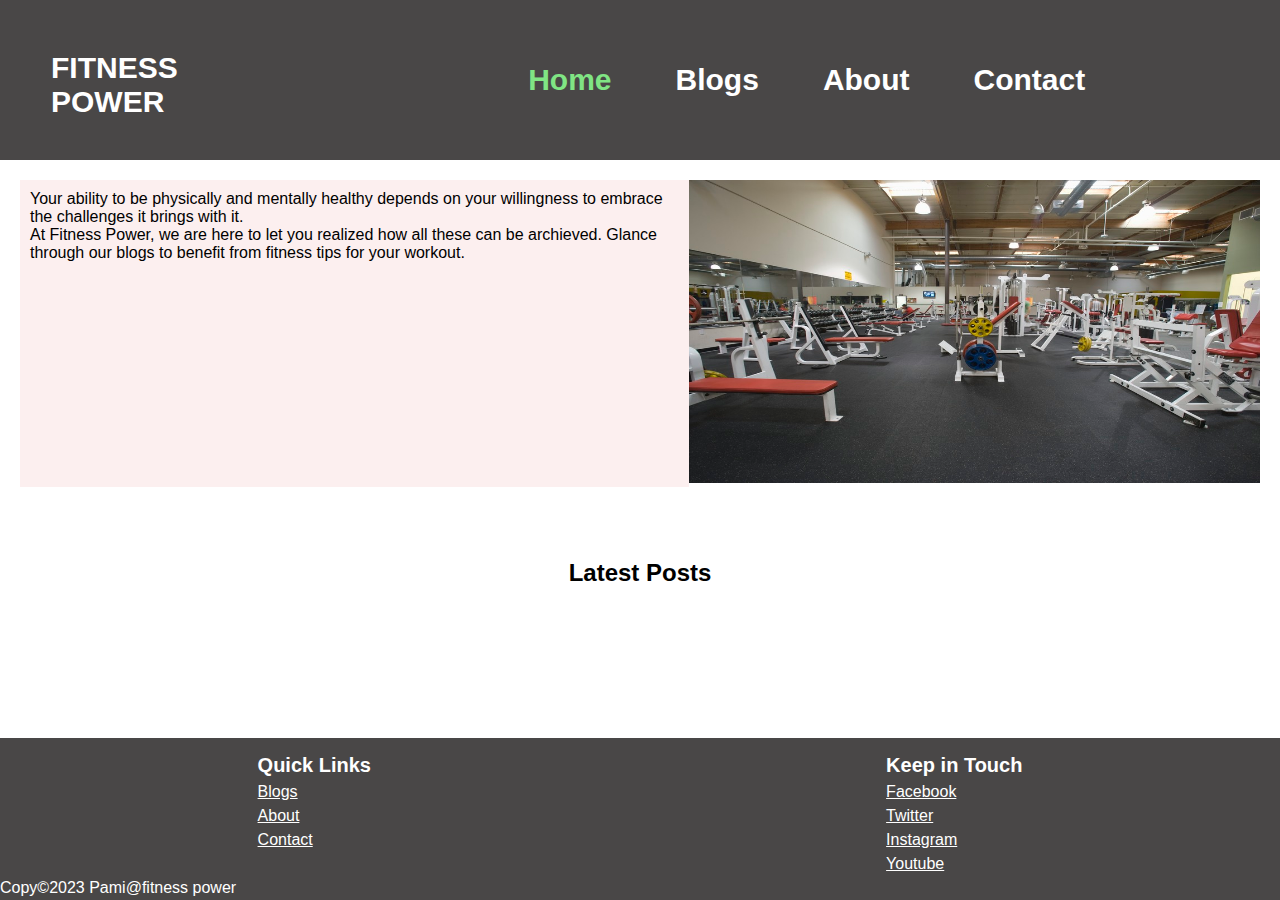
<file: index.html>
<!DOCTYPE html>
<html lang="en">
<head>
    <meta charset="UTF-8">
    <meta http-equiv="X-UA-Compatible" content="IE=edge">
    <meta name="description" content="Home page of FITNESS POWER">
    <link rel='stylesheet' href='https://cdnjs.cloudflare.com/ajax/libs/font-awesome/4.7.0/css/font-awesome.min.css'>
    <meta name="viewport" content="width=device-width, initial-scale=1.0">
    <link href="CSS/index.css" rel="stylesheet">
    <link href="CSS/styles.css" rel="stylesheet">
    <script defer src ="js/index.js"></script>
    <script defer src="js/loader.js"></script>
    <title>FITNESS POWER: Home page</title>
    <!-- Hotjar Tracking Code for Fitness Power -->
<script>
    (function(h,o,t,j,a,r){
        h.hj=h.hj||function(){(h.hj.q=h.hj.q||[]).push(arguments)};
        h._hjSettings={hjid:3666831,hjsv:6};
        a=o.getElementsByTagName('head')[0];
        r=o.createElement('script');r.async=1;
        r.src=t+h._hjSettings.hjid+j+h._hjSettings.hjsv;
        a.appendChild(r);
    })(window,document,'https://static.hotjar.com/c/hotjar-','.js?sv=');
</script>
</head>
<body>
    <header>
        <div id="logo">
            <span>FITNESS</span>
            <span>POWER</span>
        </div>
        
        <nav id="sidebar-menu">
            
            <label id="hamburger-menu" for="hamburger-input">
                <i class='fa fa-bars'></i><span class=irrelevant>not needed</span>
            </label>
            <input type="checkbox" id="hamburger-input" class="burger-shower"/>
            <ul class="main-nav">
                <li><a class="active" href="index.html">Home</a></li>
                <li><a href="Blogs.html">Blogs</a></li>
                <li><a href="About.html">About </a></li>
                <li><a href="Contact.html">Contact</a></li>   
            </ul>
        </nav>
    </header>
    <main>
        <div class="loader"></div>
        <section class="caption-container">
            <div class="captext-container">
                <p>
                    Your ability to be physically and mentally healthy depends on your willingness to embrace the challenges it brings with it.
                </p>
                <p>
                    At Fitness Power, we are here to let you realized how all these can be archieved. Glance through our blogs to benefit from fitness tips for your workout.
                </p>
            </div>
            <div class="capimg">
                <img src="images/stock-photo-gym-interior.jpeg" alt="gym">
            </div>
        </section>
        <h1 id="subject">Latest Posts</h1>
        <div class="mainimages"></div>
        <section>
            <div class="latest-posts"></div>
        </section>
        <SECTION class="carousel-container">
            <div class="carousel-title-wrap">
                <div class="carousel"></div>
                <div class="carousel-actions">
                    <button id="carousel_button_prev" aria-label="previous slide"><</button>
                    <button id="carousel_button_next" aria-label="net slide">></button> 
                </div>
            </div>
           
        </SECTION>
        <div class="moreblogs">
            <a href="Blogs.html">Load More</a>
        </div>
        
          
    </main>
    <footer>
        <div class="footer-flexbox">
            <div class="flexbox1">
                <p class="footer-head">Quick Links</p>
                <p><a href="Blogs.html">Blogs</a></p>
                <p><a href="About.html">About</a></p>
                <p><a href="Contact.html">Contact</a></p>
                
            </div>
            <div class="flexbox2">
                <p class="footer-head">Keep in Touch</p>
                <p><a href="https://www.facebook.com/">Facebook</a></p>
                <p><a href="https://www.twitter.com/?lang=nb">Twitter</a></p>
                <p><a href="https://www.instagram.com/">Instagram</a></p>
                <p><a href="https://www.youtube.com/">Youtube</a></p>
            </div>
            
                
            
        </div>
        <div class="licence">Copy&copy;2023 Pami@fitness power</div>
    </footer>
    
</body>
</html>
</file>
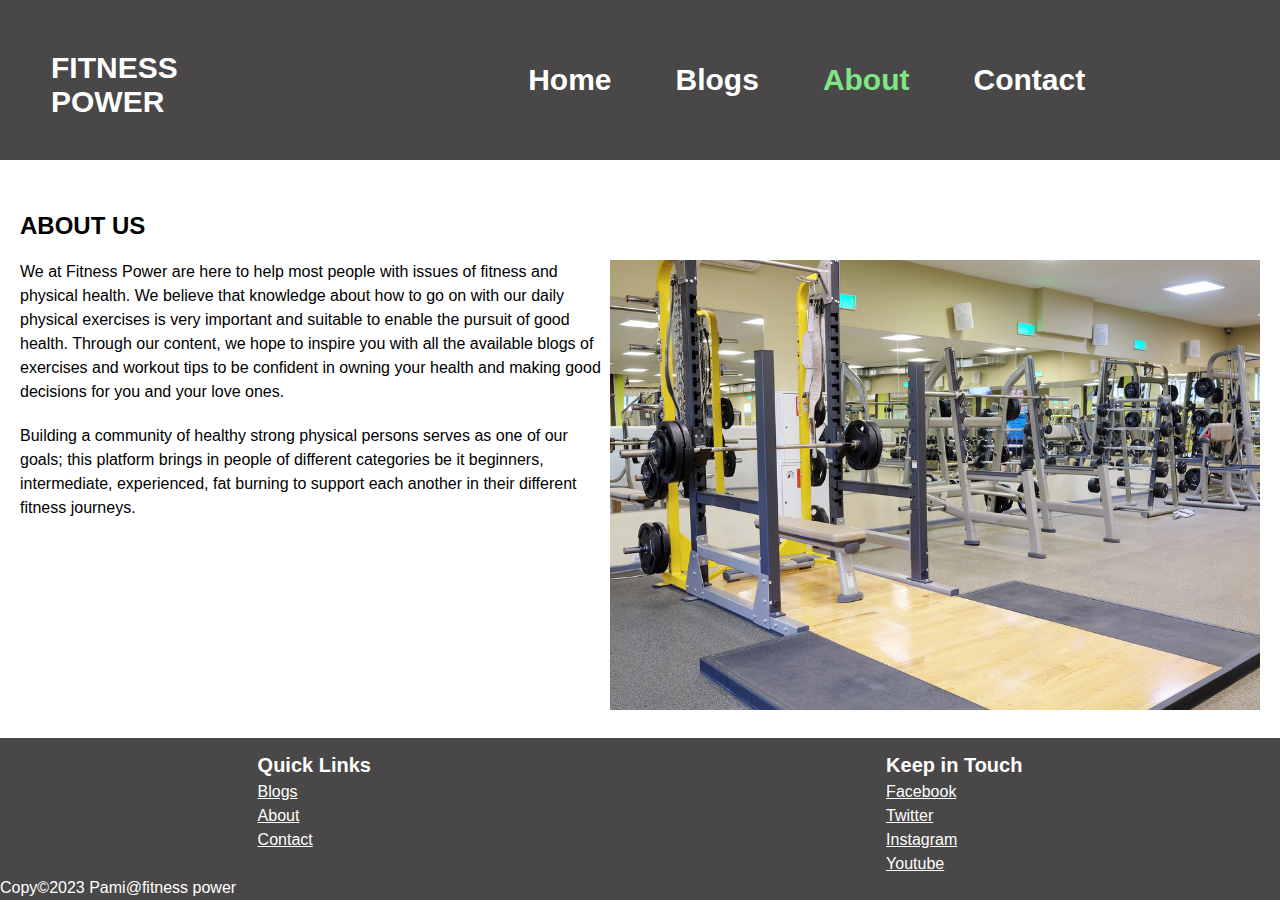
<file: About.html>
<!DOCTYPE html>
<html lang="en">
<head>
    <meta charset="UTF-8">
    <meta http-equiv="X-UA-Compatible" content="IE=edge">
    <meta name="description" content="ABOUT PAGE of FITNESS POWER">
    <link rel='stylesheet' href='https://cdnjs.cloudflare.com/ajax/libs/font-awesome/4.7.0/css/font-awesome.min.css'>
    <meta name="viewport" content="width=device-width, initial-scale=1.0">
    <link href="CSS/styles.css" rel="stylesheet">
    <script defer src="js/loader.js"></script>
    <title>FITNESS POWER: About page</title>
    <!-- Hotjar Tracking Code for Fitness Power -->
<script>
    (function(h,o,t,j,a,r){
        h.hj=h.hj||function(){(h.hj.q=h.hj.q||[]).push(arguments)};
        h._hjSettings={hjid:3666831,hjsv:6};
        a=o.getElementsByTagName('head')[0];
        r=o.createElement('script');r.async=1;
        r.src=t+h._hjSettings.hjid+j+h._hjSettings.hjsv;
        a.appendChild(r);
    })(window,document,'https://static.hotjar.com/c/hotjar-','.js?sv=');
</script>
</head>
<body>
    <header>
        <div id="logo">
            <span>FITNESS</span>
            <span>POWER</span>
        </div>
        
        <nav id="sidebar-menu">
            
            <label id="hamburger-menu" for="hamburger-input">
                <i class='fa fa-bars'></i><span class=irrelevant>not needed</span>
            </label>
            <input type="checkbox" id="hamburger-input" class="burger-shower"/>
            <ul class="main-nav">
                <li><a href="index.html">Home</a></li>
                <li><a href="Blogs.html">Blogs</a></li>
                <li><a class="active" href="About.html">About </a></li>
                <li><a href="Contact.html">Contact</a></li>   
            </ul>
        </nav>
    </header>
    <main>
        <div class="loader"></div>
        <h1>ABOUT US</h1>
        <section class="about-container">
            <div>
                <p>
                    We at Fitness Power are here to help most people with issues of fitness and physical health. We believe that knowledge about how to go on with our daily physical exercises is very important and suitable to enable the pursuit of good health. Through our content, we hope to inspire you with all the available blogs of exercises and workout tips to be confident in owning your health and making good decisions for you and your love ones.  
                </p>
                <p>
                    Building a community of healthy strong physical persons serves as one of our goals; this platform brings in people of different categories be it beginners, intermediate, experienced, fat burning to support each another in their different fitness journeys. 
                </p>
            </div>
            <div>
                <img src="images/stock-photo-fitness-hall-with-wights-and-other-sport-equipment.jpeg" alt="gym hall">
            </div>
        </section>
        
        
        
        
    </main>
    <footer>
        <div class="footer-flexbox">
            <div class="flexbox1">
                <p class="footer-head">Quick Links</p>
                <p><a href="Blogs.html">Blogs</a></p>
                <p><a href="About.html">About</a></p>
                <p><a href="Contact.html">Contact</a></p>
                
            </div>
            <div class="flexbox2">
                <p class="footer-head">Keep in Touch</p>
                <p><a href="https://www.facebook.com/">Facebook</a></p>
                <p><a href="https://www.twitter.com/?lang=nb">Twitter</a></p>
                <p><a href="https://www.instagram.com/">Instagram</a></p>
                <p><a href="https://www.youtube.com/">Youtube</a></p>
            </div>   
        </div>
        <div class="licence">Copy&copy;2023 Pami@fitness power</div>
    </footer>
    
</body>
</html>
</file>
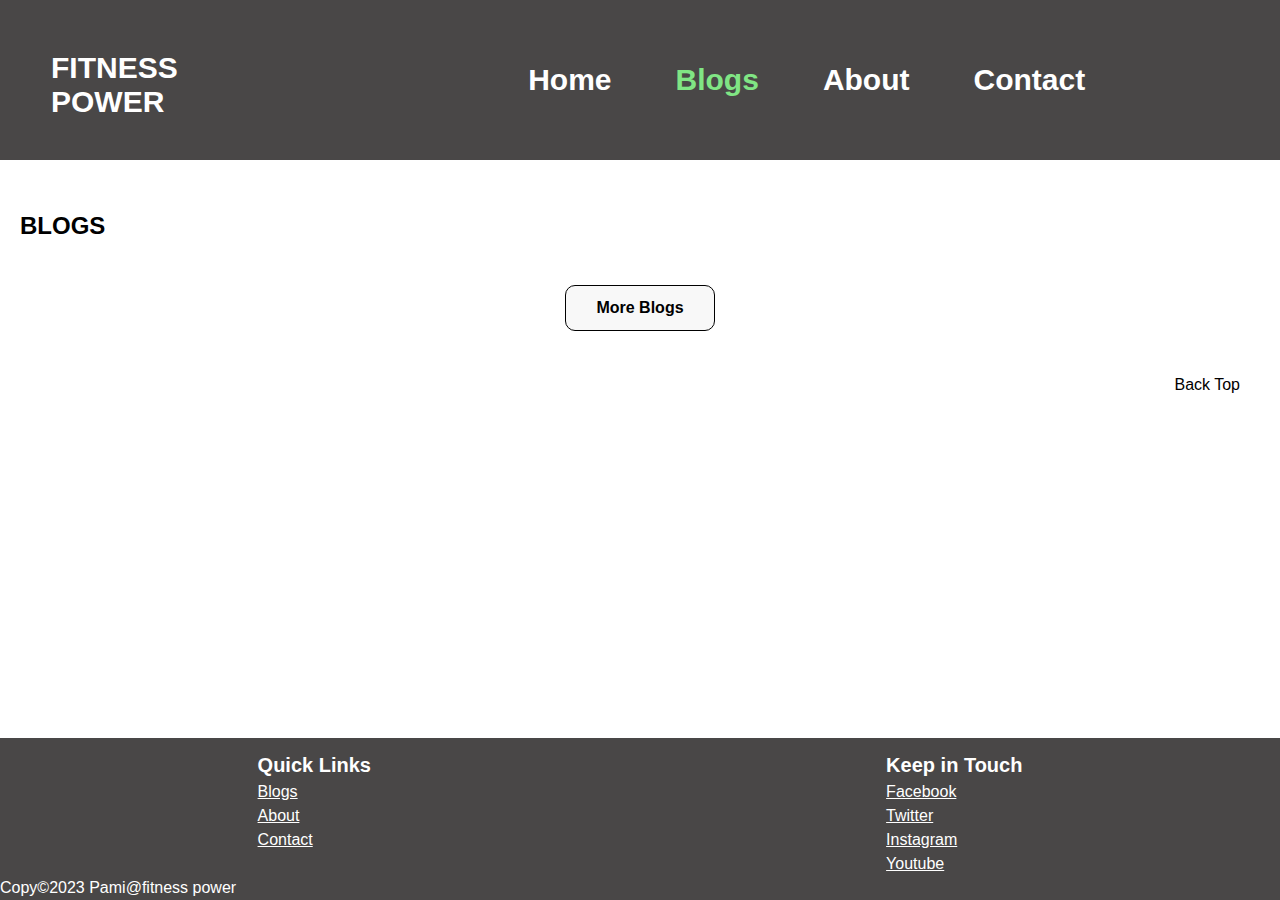
<file: Blogs.html>
<!DOCTYPE html>
<html lang="en">
<head>
    <meta charset="UTF-8">
    <meta http-equiv="X-UA-Compatible" content="IE=edge">
    <meta name="description" content="BLOG PAGE of FITNESS POWER">
    <link rel='stylesheet' href='https://cdnjs.cloudflare.com/ajax/libs/font-awesome/4.7.0/css/font-awesome.min.css'>
    <meta name="viewport" content="width=device-width, initial-scale=1.0">
    <link href="CSS/styles.css" rel="stylesheet">
    <script defer src ="js/blog.js"></script>
    <script defer src="js/loader.js"></script>
    <title>FITNESS POWER: Blogs page</title>
    <!-- Hotjar Tracking Code for Fitness Power -->
<script>
    (function(h,o,t,j,a,r){
        h.hj=h.hj||function(){(h.hj.q=h.hj.q||[]).push(arguments)};
        h._hjSettings={hjid:3666831,hjsv:6};
        a=o.getElementsByTagName('head')[0];
        r=o.createElement('script');r.async=1;
        r.src=t+h._hjSettings.hjid+j+h._hjSettings.hjsv;
        a.appendChild(r);
    })(window,document,'https://static.hotjar.com/c/hotjar-','.js?sv=');
</script>
</head>
<body>
    <header>
        <div id="logo">
            <span>FITNESS</span>
            <span>POWER</span>
        </div>
        
        <nav id="sidebar-menu">
            
            <label id="hamburger-menu" for="hamburger-input">
                <i class='fa fa-bars'></i><span class=irrelevant>not needed</span>
            </label>
            <input type="checkbox" id="hamburger-input" class="burger-shower"/>
            <ul class="main-nav">
                <li><a  href="index.html">Home</a></li>
                <li><a class="active" href="Blogs.html">Blogs</a></li>
                <li><a href="About.html">About </a></li>
                <li><a href="Contact.html">Contact</a></li>   
            </ul>
        </nav>
    </header>
    <main id="blogpage">
        <div class="loader"></div>
        <div id="loading"></div>
        <h1>BLOGS</h1>
        
            
            
        </div>
        <section class="blog-container">
            <div class="first-ten-blogs">
                
                

            </div>
            <div class="more-blogs">
                <div id="loadmorebtn">More Blogs</div>

            </div>
        </section>
        <div class="top-btn">
            <a href="Blogs.html">Back Top</a>
        </div>
        
        
    </main>
    <footer>
        <div class="footer-flexbox">
            <div class="flexbox1">
                <p class="footer-head">Quick Links</p>
                <p><a href="Blogs.html">Blogs</a></p>
                <p><a href="About.html">About</a></p>
                <p><a href="Contact.html">Contact</a></p>
                
            </div>
            <div class="flexbox2">
                <p class="footer-head">Keep in Touch</p>
                <p><a href="https://www.facebook.com/">Facebook</a></p>
                <p><a href="https://www.twitter.com/?lang=nb">Twitter</a></p>
                <p><a href="https://www.instagram.com/">Instagram</a></p>
                <p><a href="https://www.youtube.com/">Youtube</a></p>
            </div>
            
                
            
        </div>
        <div class="licence">Copy&copy;2023 Pami@fitness power</div>
    </footer>
    
</body>
</html>
</file>
<file: CSS/index.css>
/*styling home page*/

 .carousel-actions{
    display: flex;
    width: 100%;
    justify-content: space-between;
    position: absolute;
    top: 50%;
    transform: translateY(-50%);
    
}

.carousel-actions button {
    border-radius: 50px;
    border: 0;
    font-weight: bold;
    cursor: pointer;
    width: 40px;
    height: 40px;
    background-color: var(--arch);
    top: 50%; 
    transform: translateY(-50%);
}

.carousel-actions button#carousel_button_prev {
    margin-left: 20px;
    
    
}

.carousel-actions button#carousel_button_next {
    margin-right: 20px;
    
}
button:hover {
    cursor: pointer;
    background-color: var(--lightgreen);
}
  
h3 {
    color: var(--black);
}
/*Slider*/

.Posts {
display: flex;
max-width: 1100px;
/*background: #fff;*/
margin: 0px auto 50px;
}

.postimages{
    width: 250px;
    height: 450px;
}
.postimages{
    border-radius: 10px;
}

.Posts{
    flex: 5;
    opacity: 1;
}


/* Carousel */
.carousel-container {
    overflow: hidden;
    width: 100%;
    position: relative;
}

.carousel {
    display: flex;
    transition: transform 0.5s ease-in-out;
    transform-origin: center; 
    width: 400%;
}

.carousel-title-wrap {
    margin: 20px 20px;
    justify-content: space-between; 
    align-items: center; 
    overflow: hidden;
    position: relative;
    display: flex;
    
}

.carousel-item {
    flex: 0 0 20%; 
    transition: transform 0.5s ease;
    cursor: pointer;
    margin: 10px;
    transform: scale(0.9); 
}

.carousel-item:hover {
    transform: scale(1);
}

.carousel-item a {
    text-decoration: none;
}

.moreblogs{
    display: none;
}

@media (max-width: 500px) {
    h3 {
      font-size: 0.65rem;
    }

    .carousel-actions {
        display: none;
    }
  
    .Posts {
      max-width: 300px;
    }

    .postimages {
        width: 250px;
        height: 150px;
    }
  
    .Posts img {
      height: 150px;
    }
  
    .carousel-title-wrap {
      margin: 20px 35px;
    }
  
    .carousel img {
      height: 100px;
    }

    .carousel {
        display: flex;
        flex-direction: column;
    }

    .moreblogs  {
        display: flex;
        justify-content: center;
        align-items: center;
        padding: 20px 20px;
        margin: 20px;
        border: 1px solid black;
        border-radius: 20px;
        background-color: beige;
        font-weight: bold;
        width: 200px;
        height: 40px;
    }

    .moreblogs a {
        text-decoration: none;
        color: black;
    }
    .moreblogs:hover {
        cursor: pointer;
        background-color: aquamarine;
    }
  
    /*.carousel {
      display: grid;
      grid-template-columns: repeat(1, 1fr);
      margin: 0 10px 0 10px;
    }*/
  }

  @media (min-width: 1250px) {
    .postimages {
        width: 350px;
        height: 450px;
    }
  }
</file>
<file: CSS/styles.css>
/*Varaible styling*/
:root {
    --lightgreen: #80E584;
    --lightblue: #36A8CC;
    --lightpurple: #F9B1FF;
    --purple: #BB77EB;
    --pink: #F582FF;
    --blue: #1B31FF;
    --red: #fa0000;
    --black: #000000;
    --arch: #D9D9D9;
    --grey: #F8F8F8;
    --thingreen: #BBEA97;
    --white: #FFFFFF;
    --darkblue: #057398;
    --belge: #FCEFEF;
    --white: #fff;
    --darkgry: #494747;
}

/*General styling*/

* {
    padding: 0;
    margin: 0;
    box-sizing: border-box;
}

html,
body {
    width: 100%;
}

header {
    padding: 50px;
    position: fixed;
    width: 100%;
    border: 1px solid var(--darkgry);
    background-color: var(--darkgry);
    z-index: 10;
}



main {
    padding: 140px 20px 20px 20px;
}

body {
    min-height: 100vh;
    display: flex;
    flex-direction: column;
    font-family: Arial, Helvetica, sans-serif;
}


h1 {
    font-family: Arial, Helvetica, sans-serif;
    font-size: 24px;
    font-weight: bold;
    margin-top: 3em;

}

h2 {
    font-family: Arial, Helvetica, sans-serif;
    font-size: 20px;
    font-weight: bold;
}

h3 {
    font-family: Arial, Helvetica, sans-serif;
    font-size: 18px;
    font-weight: bold;
}

.irrelevant {
    visibility: hidden;
}

/*Nav styling*/

#logo {
    display: flex;
    flex-direction: column;
    left: 10px;
    width: 242px;
    height: 58px;
    padding-left: 0px;
    font-size: 30px;
    font-weight: bold;
}

#logo {
    color: var(--white);
}

#sidebar-menu {
    position: absolute;
    top: 40px;
    right: 10px;
    text-align: right;
    color: var(--white);
    
}

.main-nav,
#hamburger-input {
    display: none;
}

#hamburger-input:checked+.main-nav {
    display: block;
    text-align: center;  
}
.fa-bars{
    font-size: 40px;
}

.main-nav {
    background-color: var(--thingreen);
    padding: 10px;
}

nav li {
    font-family: Arial, Helvetica, sans-serif;
    font-size: 30px;
    list-style-type: none;
    font-weight: bold;
    gap: 40px;
}

nav li a {
    color: var(--black);
    
}

nav a {
    
    text-decoration: none;
}

a.active {
    color: var(--white);
}


nav a:hover {
    border-bottom: 6px solid var(--red);
}

/*Home page styling*/
#subject {
    display: flex;
    justify-content: center;
}

.captext-container{
    padding: 10px;
    background-color: var(--belge);
}

.caption-container{
    margin-top: 40px;
}
.capimg img{
    width: 400px;
    height: 450px;
}
.capimg img{
    max-width: 100%;
}


h3 {
    font-size: 18px;
    color: var(--black);
}

.carousel-item a {
    text-decoration: none;
}

.Posts {
    max-width: 300px;
}

.Posts img {
    height: 150px;
}

.carousel-title-wrap {
    margin: 20px 35px;
}

.carousel img {
    height: 100px;
}

  /*@keyframes fadeVisibility {
    0% {
      opacity: 0;
    }
    100% {
      opacity: 1;
      transform: opacity linear;
    }
  }*/



/*Blog page styling*/

.blog-container .first-ten-blogs{
    grid-template-columns: 1fr;
}

.blog-container{
    max-width: 100%;
    margin: 0 auto;
    text-align: center;
    padding: 25px 20px;
    
}



.blog-container .first-ten-blogs{
    display: grid;
    grid-template-columns: repeat(auto-fit, minmax(100%, 1fr));
    gap: 30px;
    list-style: none;
    
}

.blog-container .first-ten-blogs .box .featuredimage{
    margin-bottom: 10px;
    margin-top: 10px;
    overflow: hidden;
    height: 250px;
    border-radius: 5px;
}

.blog-container .first-ten-blogs .box{
    background-color: var(--belge);
    padding: 20px;
    border-radius: 5px;
    box-shadow: 0 5px 10px var(--arch);    
}

.blog-container .first-ten-blogs .box .featuredimage img{
    height: 100%;
    width: 100%;
    object-fit: cover;
}


.blog-container .first-ten-blogs .box p{
    font-size: 14px;
    line-height: 1.5;
    padding: 15px 0px;
}
.blog-container .first-ten-blogs .box .btn{
    display: inline-block;
    padding: 10px 30px;
    border: 1px solid var(--black);
    color: var(--black);
    font-size: 16px;
    border-radius: 10px;
    
}
.blog-container .first-ten-blogs .box .btn:hover{
    background-color: var(--darkblue);
    cursor: pointer;
    
}

#loadmorebtn{
    margin-top: 20px;
    display: inline-block;
    padding: 13px 30px;
    border: 1px solid var(--black);
    font-size: 16px;
    font-weight: bold;
    background-color: var(--grey);
    cursor: pointer;
    border-radius: 10px;
}
#loadmorebtn:hover{
    background-color: var(--darkblue);
}

.featuredimage{
    width: 100%;
    height: 250px;
}

.top-btn {
    display: flex;
    justify-content: flex-end;
    margin: 20PX;
}

.top-btn a {
    text-decoration: none;
    color: var(--black);
}


/*Blog details page styling*/

.blog-details {
    background-color: var(--white);
    border-radius: 5px;
    max-width: 90%;
    display: flex;
    flex-direction: column;
    margin: 50px auto 20px auto;
    box-shadow: 2px 2px 5px 2px var(--black);
    padding: 30px 40px;
}

.blog-details img {
    width: 100%;
    height: 250px;
    border-radius: 20px;
    margin-top: 10px;
}

.blog-details p{
    margin-top: 10px;
    line-height: 1.5;
}
.blog-details h4 {
    margin-top: 10px;
}

/* styling the modal image container*/
.modal {
    display: none;
    position: fixed;
    z-index: 1;
    padding: 20px;
    left: 0;
    top: 0;
    width: 100%;
    height: 100%;
    overflow: auto;
    background-color: var(--black);
    backdrop-filter: blur(5px) !important;
  }
  
  .modal-content {
    max-width: 50%;
    max-height: 50%;
    margin: auto; 
    display: block;
    position: absolute;
    top: 50%; 
    left: 50%;
    transform: translate(-50%,-50%); 
    backdrop-filter: none; 
  }

  /*#modal-image {
    border-radius: 10px;
    cursor: pointer;
    transition: 0.3s;
  }*/
  .close-modal {
    position: absolute;
    top: 10px;
    right: 20px;
    font-size: 30px;
    cursor: pointer;
    color: var(--white);
  }

  .modal-overlay {
    display: none;
    position: fixed;
    z-index: 1;
    left: 0;
    top: 0;
    width: 100%;
    height: 100%;
  }
  
  

/*About page styling*/

.about-container p{
    line-height: 1.5;
    margin-top: 20px;
}



/*contact page styling*/

.contact-box img, .about-container img {
    width: 300px;
    height: 350px;
    margin-top: 20px;
}
.contact-box p{
    margin-top: 10px;
    margin-bottom: 40px;
}
#contact-form {
    display: flex;
    flex-direction: column;
    max-width: 500px;
    gap: 10px;
}
#contact-form{
    background-color: var(--white);
	border-radius: 5px;
	box-shadow: 0 2px 5px var(--black);
	overflow: hidden;
	width: 500px;
	max-width: 100%;
    padding: 30px 40px;
    margin-bottom: 40px;
}
.form-box {
	padding-bottom: 20px;
}


.form-box label{
    display: inline-block;
	margin-bottom: 5px;
    font-weight: bold;
}

.form-box input{
    border: 2px solid var(--arch);
	border-radius: 4px;
	display: block;
	font-family: inherit;
	font-size: 14px;
	padding: 10px;
	width: 100%;
}

.form-box.success input {
	border-color: var(--lightgreen);
}

.form-box.error input {
	border-color: var(--red);
}

.form-box i {
	visibility: hidden;
	position: absolute;
	top: 40px;
	right: 10px;
}

.form-box.success i.fa-circle-check {
	color: var(--lightgreen);
	visibility: visible;
}

.form-box.error i.fa-circle-exclamation {
	color: var(--red);
	visibility: visible;
}

.form-box small {
	color: var(--red);
	position: absolute;
	bottom: 0;
	left: 0;
	visibility: hidden;
}

.form-box.error small {
	visibility: visible;
}
.irrelevant{
    visibility: hidden;
}

textarea {
    display: block;
    width: 250px;
    height: 150px;
    padding: 10px;
    box-sizing: border-box;
    border: 2px solid var(--arch);
    border-radius: 10px;
    font-size: 16px;
    resize: none;

}

input[type=text]{
    width: 250px;
    padding: 10px 10px;
    margin: 6px 0;
    border-radius: 10px;
    border: 2px solid var(--arch);
    box-sizing: border-box;
}



input[type=submit] {
    width: 139px;
    border: none;
    background-color: var(--lightgreen);
    font-size: 15px;
    font-weight: bold;
    padding: 12px 15px;
    border-radius: 20px;
    cursor: pointer;
}

input[type=submit]:hover{
    background-color: var(--darkblue);
}






/*styling the loader spin*/

.loader{
    position: fixed;
    top: 200px;
    left: 0;
    width: 90vw;
    height: 90vw;
    display: flex;
    justify-content: center;
    /*align-items: center;*/
    background-color: var(--arch);
    transition: opacity 0.95s, visibility 0.95s;
}
.loader-hidden{
    opacity: 0;
    visibility: hidden;
}
.loader::after{
    content: "";
    width: 75px;
    height: 75px;
    border: 15px solid var(--purple);
    border-top-color: var(--red);
    border-radius: 50%;
    animation: loading 0.95s ease infinite;
}

@keyframes loading {
    from{
        transform: rotate(0turn);
    }
    to{
        transform: rotate(2turn);
    }
}


/*footer styling*/
.footer-flexbox {
    display: flex;
    justify-content: space-around;
}
.footer-flexbox a{
    color: var(--white);
}

footer {
    margin-top: auto;
    background-color: var(--darkgry);
    line-height: 1.5;
    padding-top: 12px;
    
}


.footer-head {
    font-size: 20px;
    font-weight: bold;
    color: var(--white);
}

.licence{
    /*display: flex;
    justify-items: center;*/
    color: var(--white);
}

/*@media (max-width: 1000px) {
    h3 {
      text-align: center;
      color: #000;
      text-decoration: none;
    }
  
    .Posts {
      max-width: 450px;
    }
  
    .Posts img {
      height: 200px;
    }
  
    .carousel-title-wrap {
      margin: 20px 20px;
    }

    /*.carousel-item {
      display: flex;
      gap: 15px;
      position: absolute;
      left: 32px;
    }*/
  
    /*.carousel {
      justify-content: center;
      display: grid;
      grid-template-columns: repeat(2, 1fr);
      margin: 0 10px 0 10px;
    }
  
    /*.carousel-item a {
      display: flex;
      flex-direction: column;
      align-items: center;
    }*/
  
    /*.carousel img {
      height: 100px;
    }
  }*/

@media(min-width:900px) {
    #logo {
        width: 300px;
        height: 58px;
        left: 70px;
        top: 70px;
        
    }

    
    #logo {
        width: 30%;
    }

    header {
        display: flex;
    }


    #sidebar-menu {
        position: relative;
        width: 70%;
        top: 0;
        z-index: 10;
    }

    nav li a {
        color: var(--white);
    }

    

    a.active {
        color: var(--lightgreen);
    }

    .main-nav {
        display: flex;
        height: 100%;
        justify-content: center;
        gap: 4em;
        align-items: center;
        width: 100%;
        background-color: transparent;
        list-style: none;
    }

    #hamburger-menu {
        display: none;
    }

   

    .contact-box, .about-container, .caption-container{
        display: grid;
        grid-template-columns: auto auto;
    }
    .caption-container{
        display: grid;
        gap: 20;
    }

    .capimg img{
        width: 800px;
        height: 303px;
    }

    .captext-container{
        padding: 10px;
        background-color: var(--belge);
    }

    .contact-box img{
        width: 450px;
        height: 350px;
    }
    
    .about-container img {
        width: 650px;
        height: 450px;
    }

    .blog-container{
        max-width: 1300px;
    }
    .blog-container .first-ten-blogs{
        grid-template-columns: repeat(auto-fit, minmax(350px, 1fr)); 
    }

    .blog-container .first-ten-blogs .box:nth-child(0),
    .blog-container .first-ten-blogs .box:nth-child(1),
    .blog-container .first-ten-blogs .box:nth-child(2){
        display: inline-block;
    }

    .blog-container .first-ten-blogs .box p{
        font-size: 16px;
    }
   
    .blog-details {
        width: 1100px;
    }

    .blog-details img{
        width: 1000px;
        height: 500px;
    }

}
</file>
